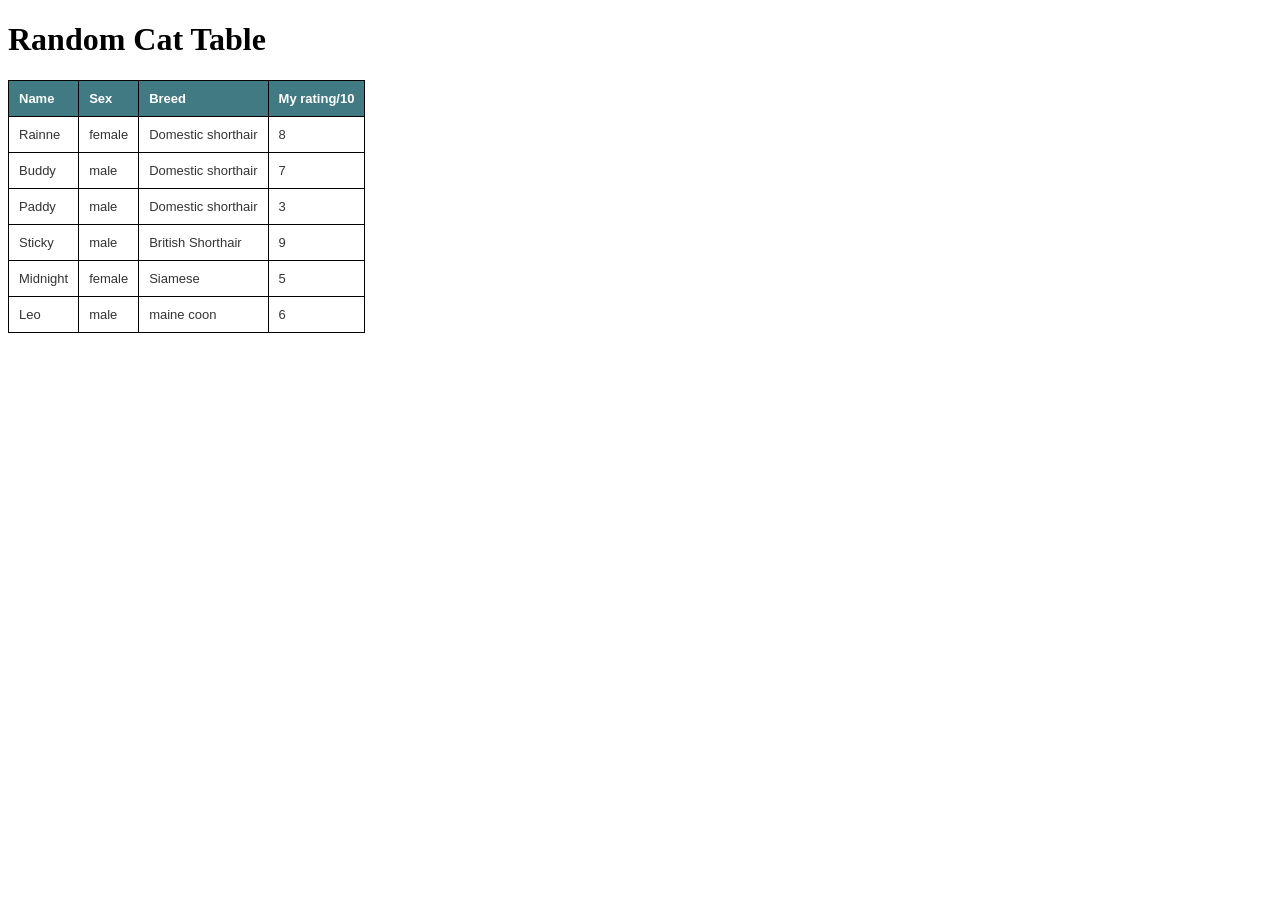
<file: D3_Examples-2/D3_Examples/1-selections/index.html>
<!DOCTYPE html>
<html lang='en'>

<head>
  <meta charset='UTF-8'>
  <title>D3 selection</title>
  <link rel='stylesheet' href='style.css'>
</head>

<body>
  <h1>
    Random Cat Table
  </h1>
  <table class='got'>
    <thead>
      <tr>
        <th>Name</th>
        <th>Sex</th>
        <th>Breed</th>
        <th>My rating/10</th>
      </tr>
    </thead>
    <tbody>
      <tr>
        <td class='name'>Rainne</td>
        <td class='sex'>female</td>
        <td class='breed'>Domestic shorthair</td>
        <td class='rate'>8</td>
      </tr>
      <tr>
        <td class='name'>Buddy</td>
        <td class='sex'>male</td>
        <td class='breed'>Domestic shorthair</td>
        <td class='rate'>7</td>
      </tr>

      <tr>
        <td class='name'>Paddy</td>
        <td class='sex'>male</td>
        <td class='breed'>Domestic shorthair</td>
        <td class='rate'>3</td>
      </tr>
      <tr>
        <td class='name'>Sticky</td>
        <td class='sex'>male</td>
        <td class='breed'>British Shorthair</td>
        <td class='rate'>9</td>
      </tr>
      <tr>
        <td class='name'>Midnight</td>
        <td class='sex'>female</td>
        <td class='breed'>Siamese</td>
        <td class='rate'>5</td>
      </tr>
      <tr>
        <td class='name'>Leo</td>
        <td class='house'>male</td>
        <td class='char'>maine coon</td>
        <td class='rate'>6</td>
      </tr>
    </tbody>
  </table>
  <script src='https://d3js.org/d3.v7.min.js'></script>
  <script src='main.js'></script>
</body>

</html>
</file>
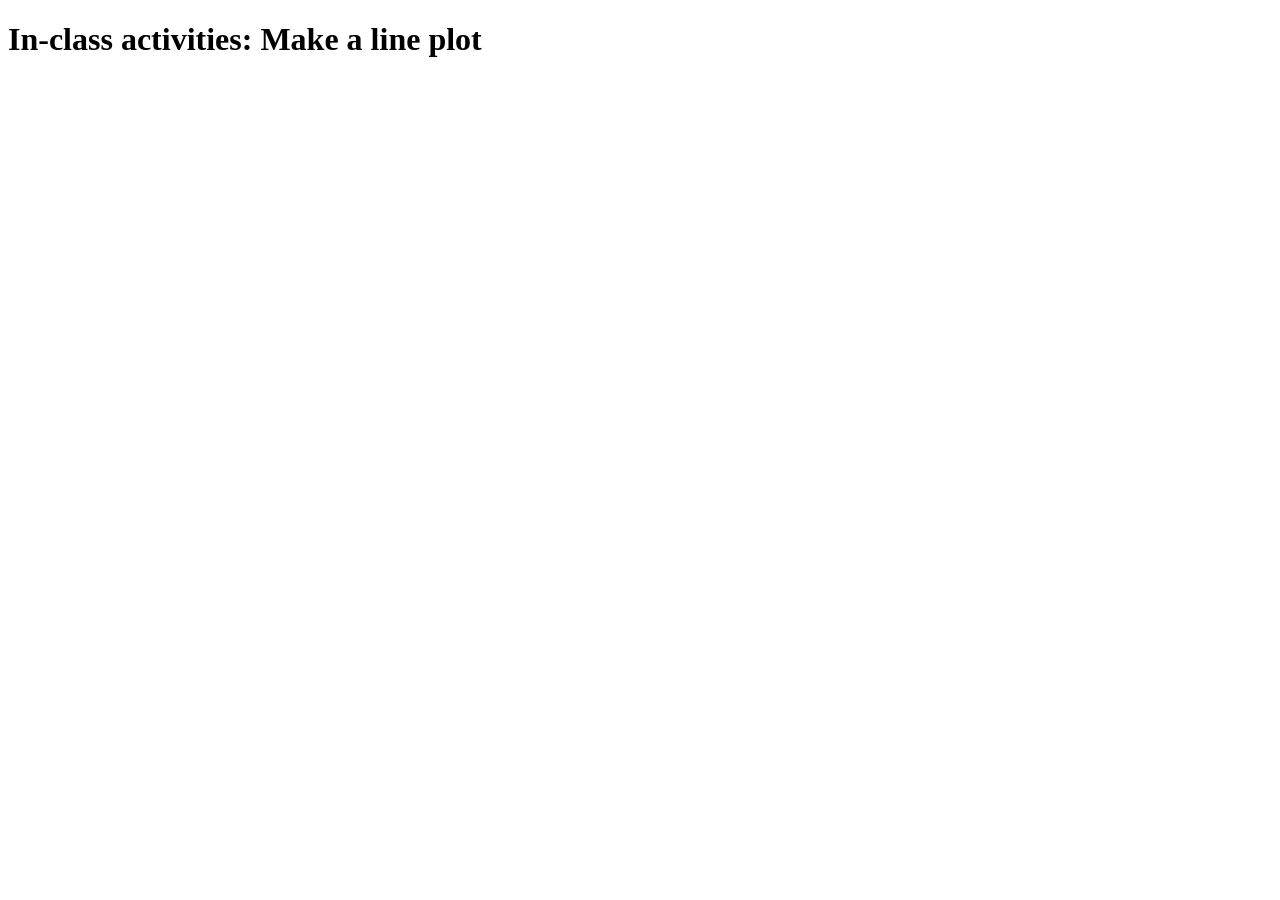
<file: D3_Examples-2/D3_Examples/6-inclass_activities/index.html>
<!DOCTYPE html>
<html lang='en'>

<head>
  <meta charset='UTF-8'>
  <title>In-class activities</title>
</head>

<body>
  <h1>
    In-class activities: Make a line plot
  </h1>
  <script src='https://d3js.org/d3.v7.min.js'></script>
  <script src='main.js'></script>
</body>

</html>
</file>
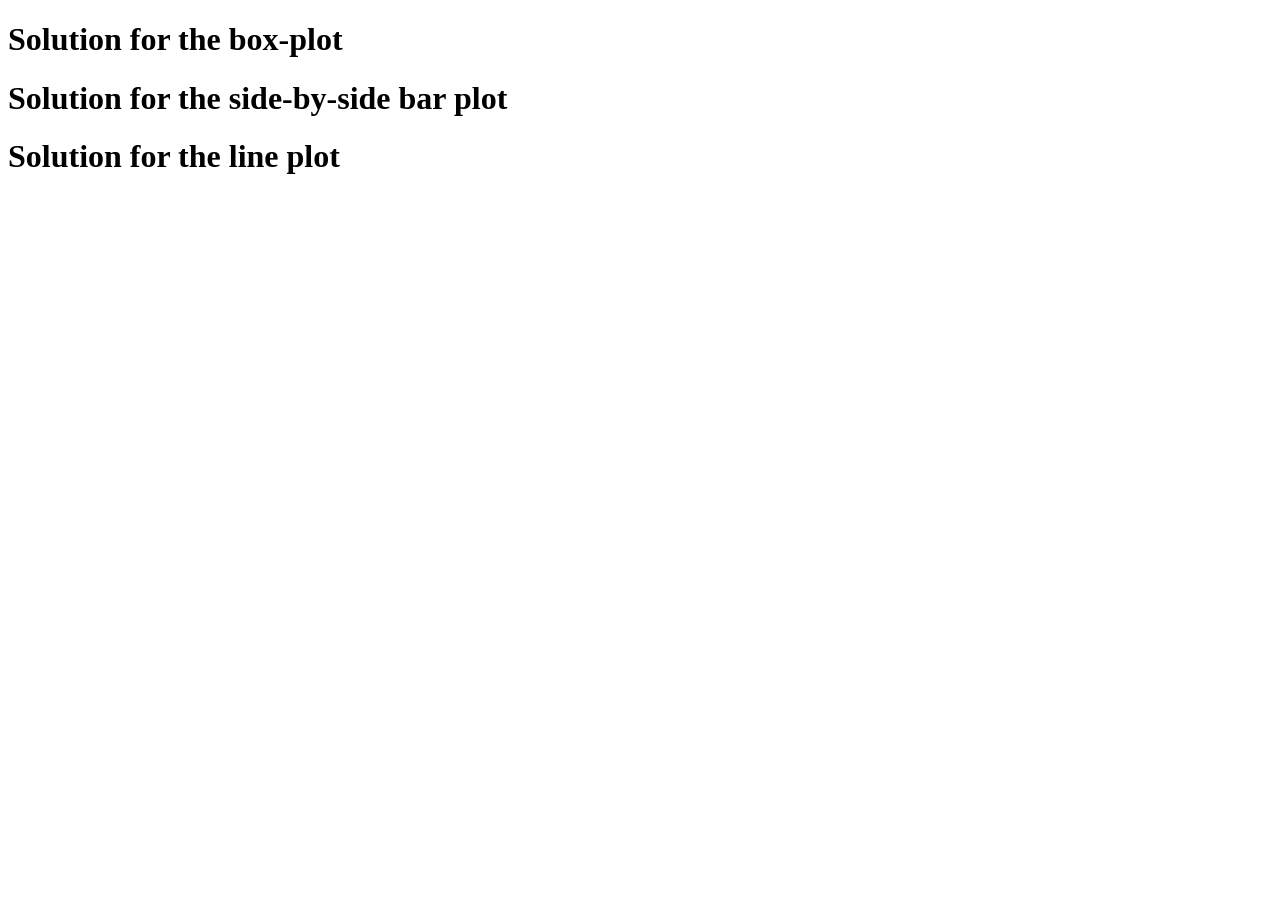
<file: hw3/templete.html>
<!DOCTYPE html>
<html lang="en">
<head>
    <meta charset="UTF-8">
    <meta name="viewport" content="width=device-width, initial-scale=1.0">
    <title>Homework 3 D3 part solution </title>
</head>
<body>

    <h1>Solution for the box-plot</h1>
    <div id="boxplot"></div>

    <h1>Solution for the side-by-side bar plot</h1>
    <div id="barplot"></div>

    <h1>Solution for the line plot</h1>
    <div id="lineplot"></div>
    
    <script src='https://d3js.org/d3.v7.min.js'></script>
    <script src='template.js'></script>   
</body>
</html>
</file>
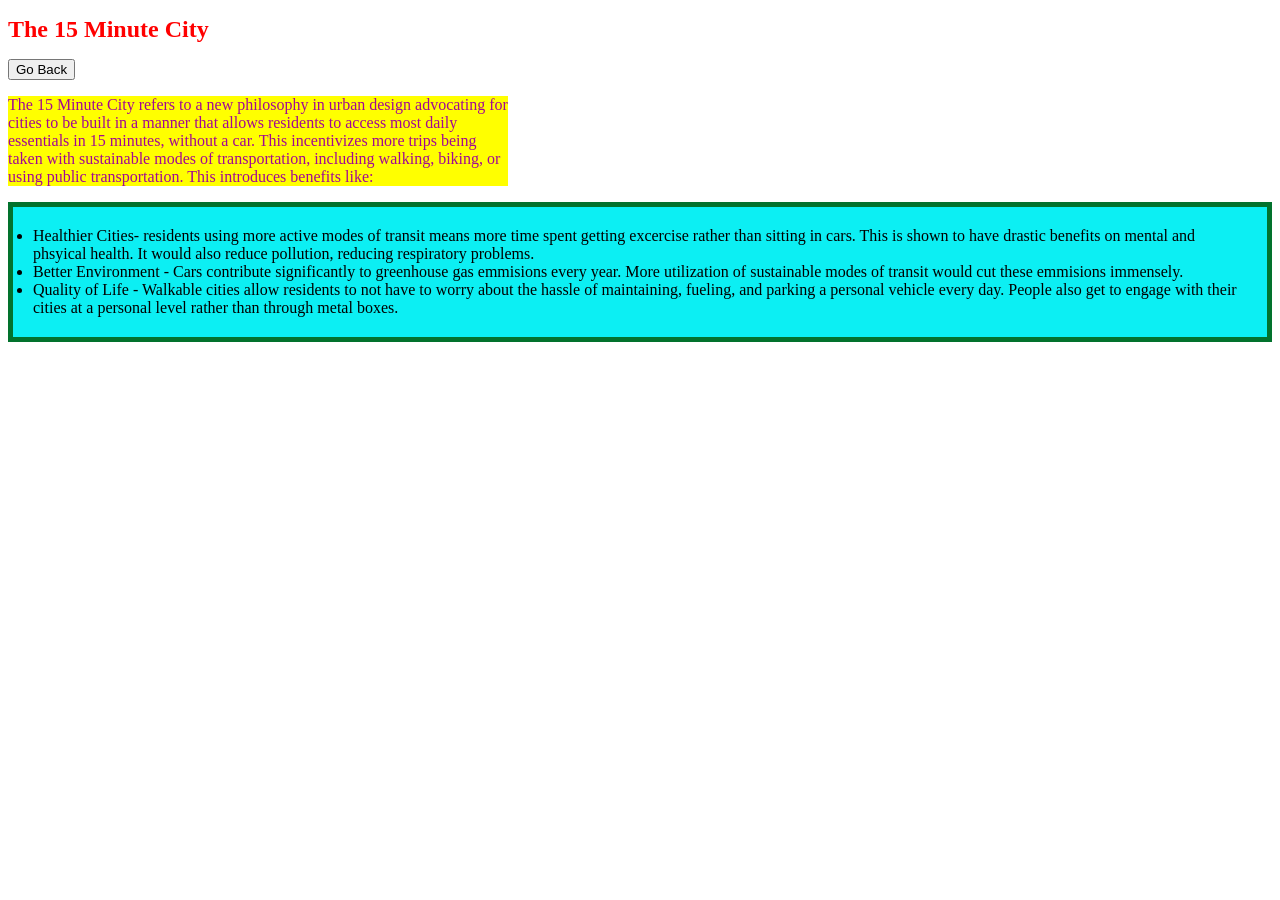
<file: hw3/part1/page2.html>
<!DOCTYPE html>
<html lang="en">
<head>
    <meta charset="UTF-8">
    <meta name="viewport" content="width=device-width, initial-scale=1.0">
    <title>Personal Website</title>
    <link rel="stylesheet" href="style.css">
</head>
<body>

    <h1 style = "color:red; font-size: 24px;">The 15 Minute City</h2>


    <button id = 'navigationButton'>Go Back</button>
    <script>
        const navigationButton = document.getElementById('navigationButton')
        navigationButton.addEventListener('click', function(){
            window.location.href = 'index.html';
        }

        )
    </script>

    <p id = 'main'> The 15 Minute City refers to a new philosophy in urban design advocating for cities to be built in a manner
        that allows residents to access most daily essentials in 15 minutes, without a car. This incentivizes more trips being taken
        with sustainable modes of transportation, including walking, biking, or using public transportation. This introduces benefits
        like:
    </p>
    <ul class = "A">
        <li>Healthier Cities- residents using more active modes of transit means more time spent getting excercise rather
            than sitting in cars. This is shown to have drastic benefits on mental and phsyical health. It would also reduce pollution,
            reducing respiratory problems.
        </li>
        <li>Better Environment - Cars contribute significantly to greenhouse gas emmisions every year. More utilization of sustainable
            modes of transit would cut these emmisions immensely. 
        </li>
        <li>Quality of Life - Walkable cities allow residents to not have to worry about the hassle of maintaining, fueling, and parking
            a personal vehicle every day. People also get to engage with their cities at a personal level rather than through metal boxes.  </li>
    </ul>

    
</body>
</html>
</file>
<file: D3_Examples-2/D3_Examples/1-selections/style.css>
.got {
    border: solid 1px black;
    border-collapse: collapse;
    border-spacing: 0;
    font: normal 13px Arial, sans-serif;
}
.got thead th {
    background-color: #417a82;
    border: solid 1px black;
    color: white;
    padding: 10px;
    text-align: left;

}
.got tbody td {
    border: solid 1px black;
    color: #333;
    padding: 10px;
    ;
}
</file>
<file: hw3/part1/style.css>
h1 {
    text-align: left;
}

p {
    width: 800px;
    margin: 0.5 auto;
}

#main {
    color: rgb(162, 9, 147);
    background-color: yellow;
    width: 500px;
}

.A {
    border: 5px solid rgb(2, 114, 45);
    padding: 20px 20px 20px 20px;
    background-color: rgb(12, 239, 243);
}
</file>
